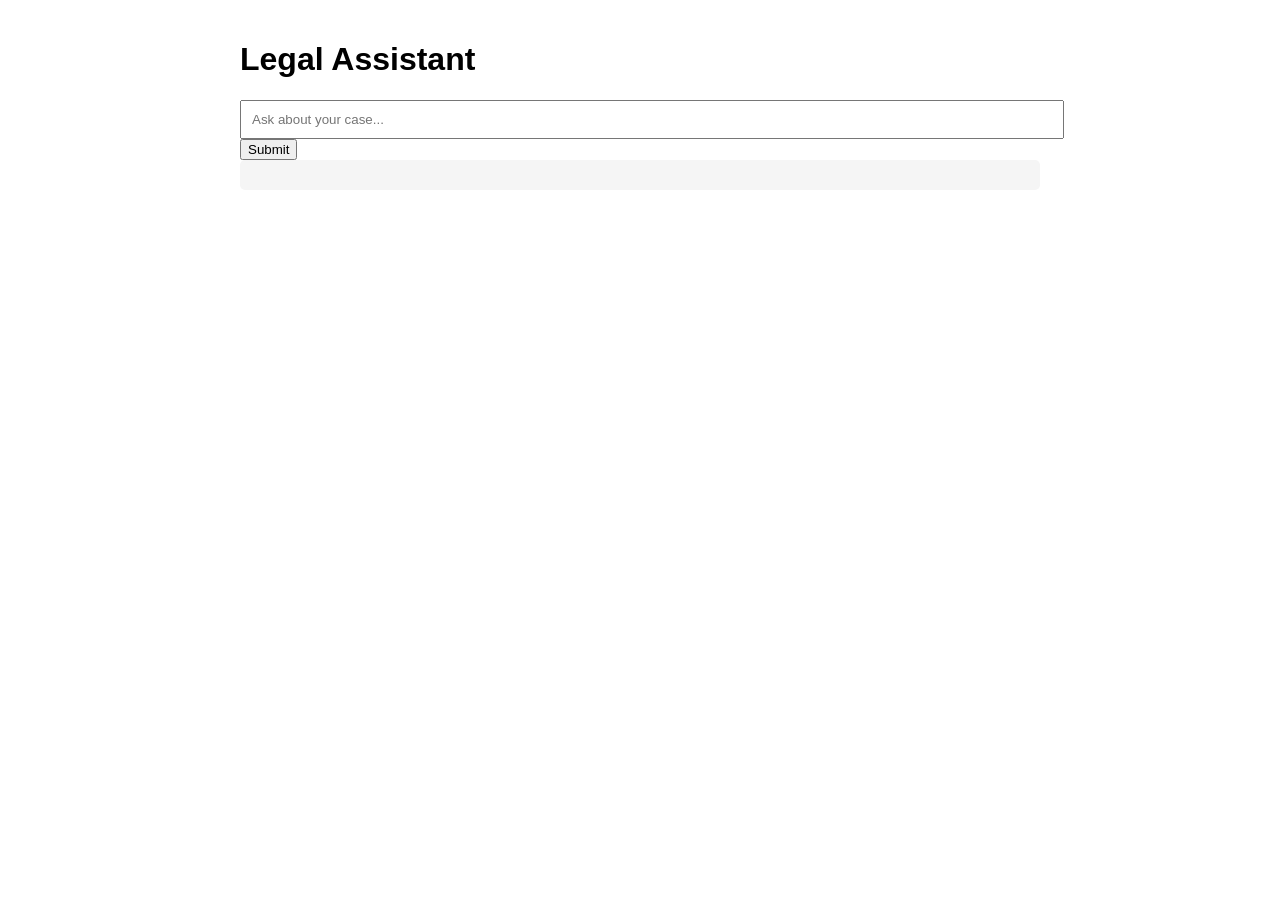
<file: index.html>
<!DOCTYPE html>
<html>
<head>
    <title>Legal AI</title>
    <meta name="viewport" content="width=device-width, initial-scale=1">
    <link rel="manifest" href="manifest.json">
    <style>
        body { font-family: Arial; max-width: 800px; margin: 0 auto; padding: 20px; }
        #response { background: #f5f5f5; padding: 15px; border-radius: 5px; }
    </style>
</head>
<body>
    <h1>Legal Assistant</h1>
    <input id="question" placeholder="Ask about your case..." style="width: 100%; padding: 10px;">
    <button onclick="askAI()">Submit</button>
    <div id="response"></div>

    <script>
        // Configure this based on your deployment
        const API_URL = "https://trantum.onrender.com";  // ← Change this!
    
        async function askAI() {
            const question = document.getElementById('question').value;
            if (!question) {
                alert("Please enter a question!");
                return;
            }
    
            document.getElementById('response').innerText = "Thinking...";
            
            try {
                const response = await fetch(`${API_URL}/ask`, {
                    method: "POST",
                    headers: { "Content-Type": "application/json" },
                    body: JSON.stringify({ 
                        instruction: question,
                        context: ""  // Add case details if needed
                    })
                });
                
                if (!response.ok) throw new Error(`HTTP error! status: ${response.status}`);
                
                const data = await response.json();
                document.getElementById('response').innerText = data.response;
            } catch (error) {
                document.getElementById('response').innerText = 
                    `Failed to get response. ${error.message}\n\nIs your API running at ${API_URL}?`;
            }
        }
    </script>
</body>
</html>
</file>
